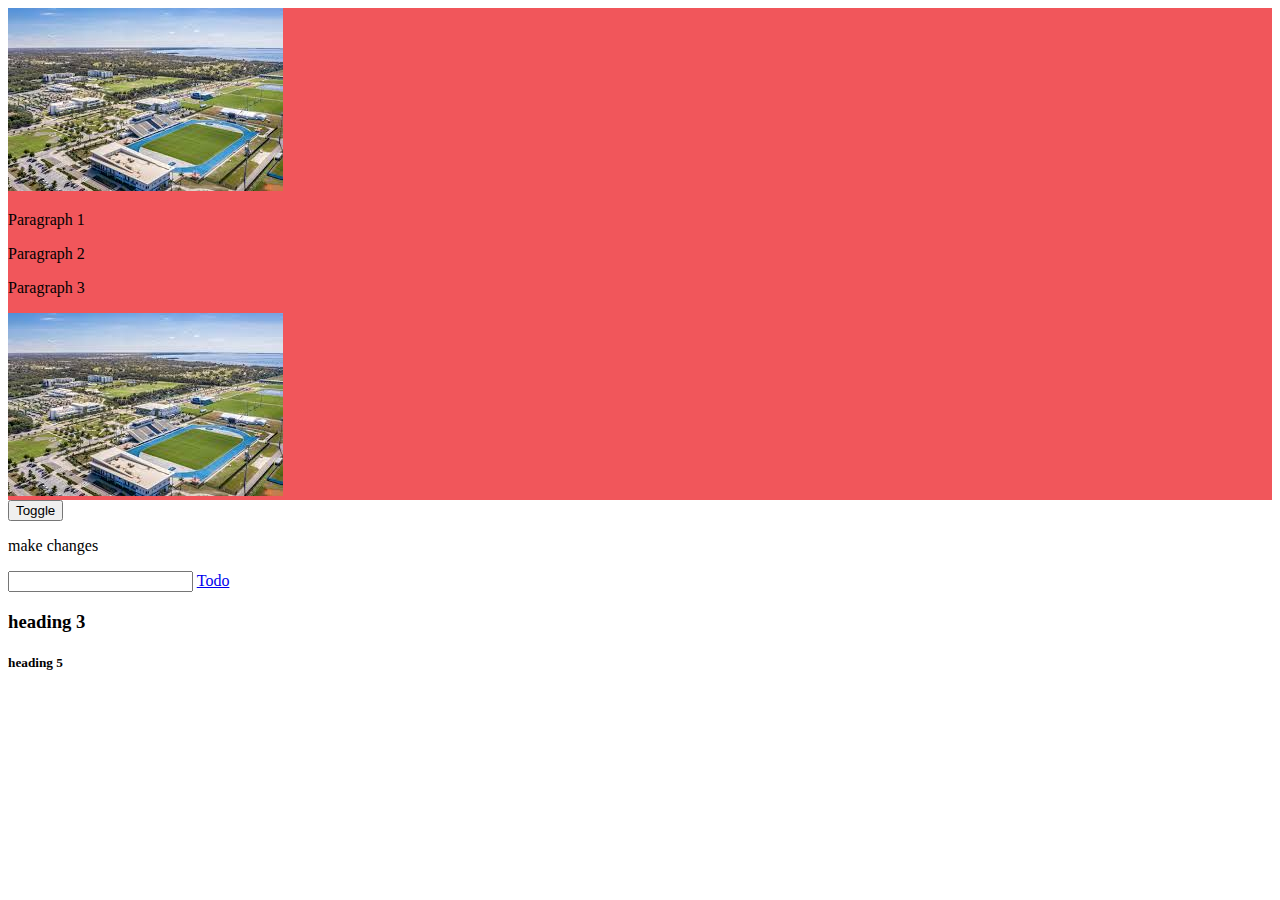
<file: index.html>
<!DOCTYPE html>
<html lang="en">
<head>
    <meta charset="UTF-8">
    <meta name="viewport" content="width=device-width, initial-scale=1.0">
    <title>JavaScript</title>
    <link rel="stylesheet" href="style.css">
</head>
<body>

    <div class="main">
        <p>Paragraph 1</p>
        <p class="main1 para2">Paragraph 2</p>
        <p class="para3">Paragraph 3</p>
    </div>

    <button onclick="Toggle()">Toggle</button>

    <p id="para3">make changes</p>

    <input id="input1" type="text">

    <a href="todo.html">Todo </a>

    <h3 id="heading3">heading 3</h3>

   



    
    <!-- <script src="script.js"></script> -->
    <script src="dom.js"></script>
    <script src="todo.js"></script>
</body>
</html>
</file>
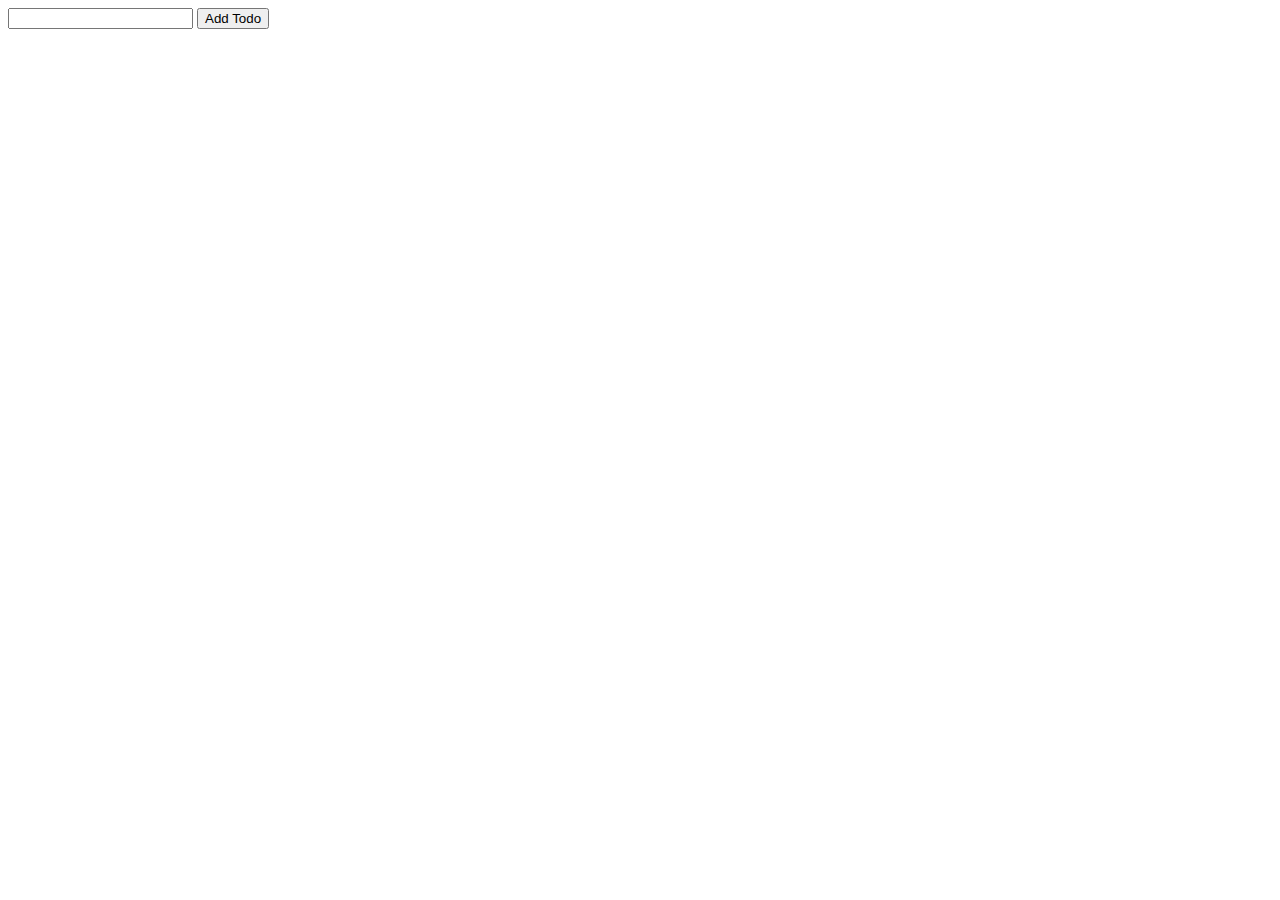
<file: todo.html>
<!DOCTYPE html>
<html lang="en">
<head>
    <meta charset="UTF-8">
    <meta name="viewport" content="width=device-width, initial-scale=1.0">
    <title>Todo</title>
    <link rel="stylesheet" href="todo.css">
</head>
<body>

     <!-- Todo with DOM manipulation -->
     <div id="todo">
        <form class="todoForm">
            <input name="todo" type="text">
            <input type="submit" value="Add Todo">
        </form>
        <div class="todoDisplay">
            <ul id="todoList">
                <!-- Todo list will be dynamically added here -->
            </ul>
        </div>
    </div>    

    <script src="todo.js"></script>
</body>
</html>
</file>
<file: style.css>
.main{
    background-color: rgb(241, 86, 91);
}

.active{
    background-color: rgb(84, 232, 84);
    color: white;
}
</file>
<file: todo.css>
.completed{
    text-decoration: line-through;
}
</file>
